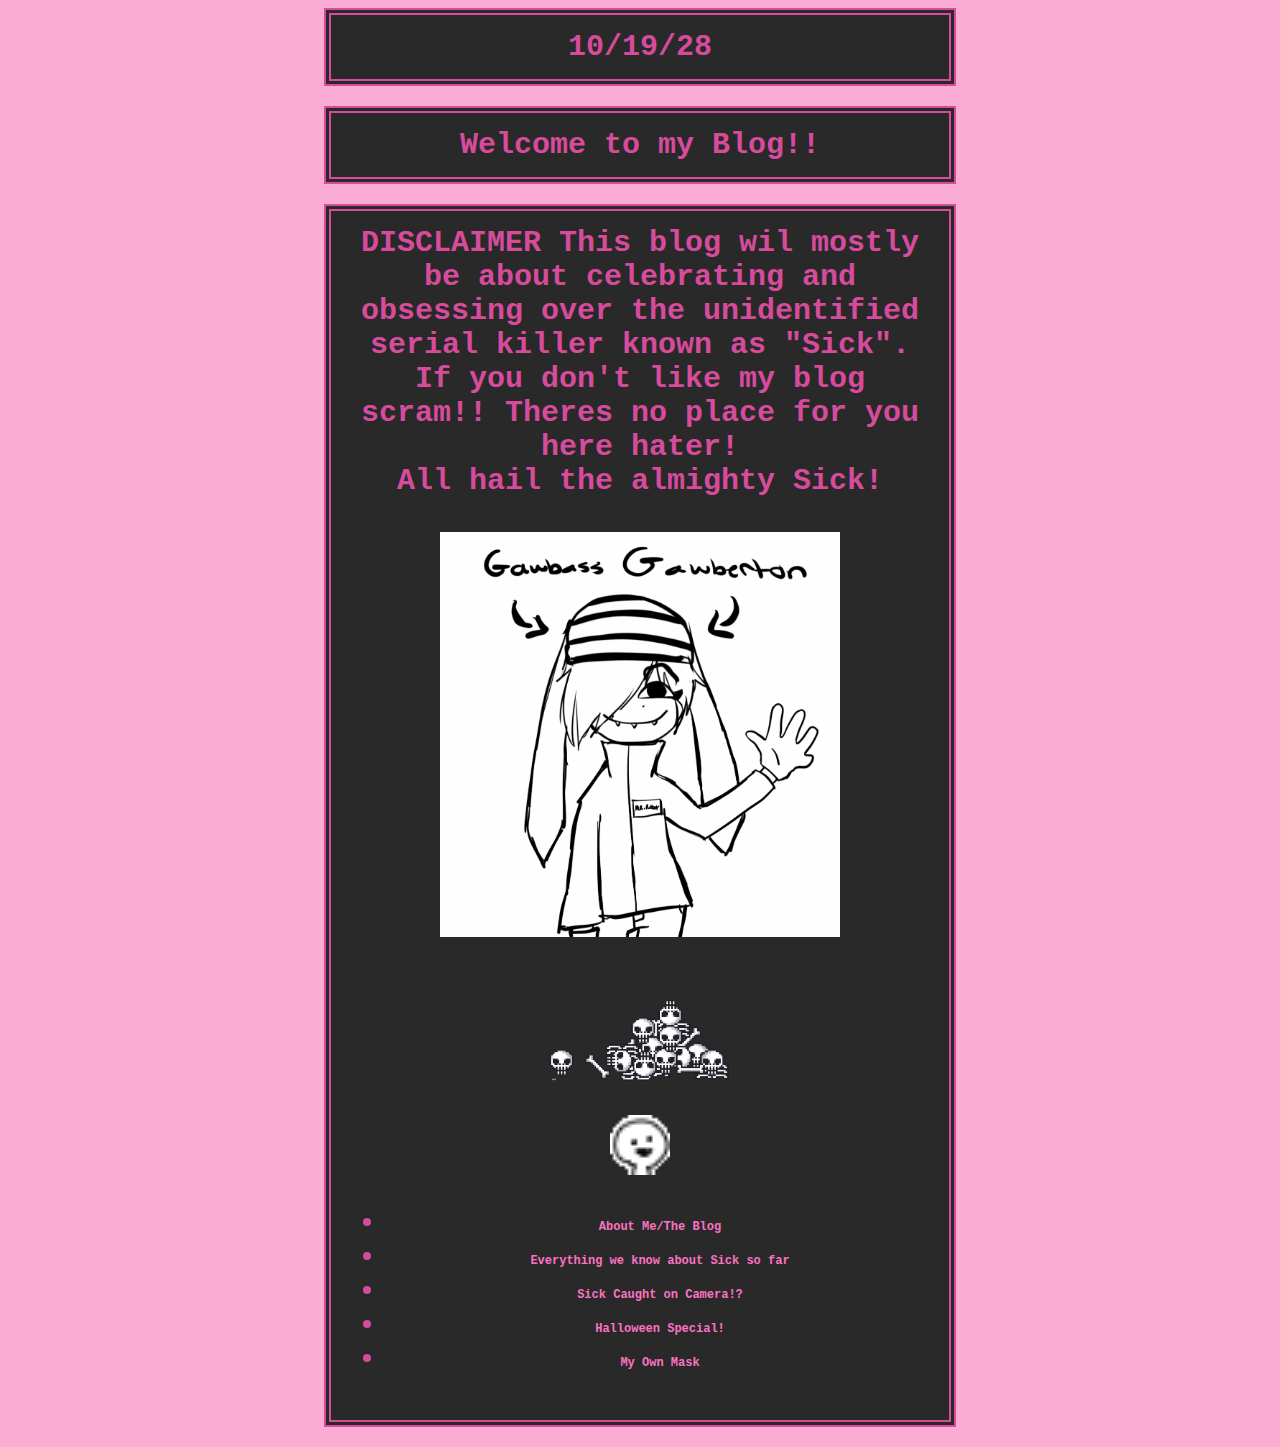
<file: index.html>
<DOCTYPE HTML>
	<hmtl>
	<head>
		<meta charset="utf-8">
		<meta name="viewport" content="width=device-width,initial-scale=1">
		<title>welcome!!</title>
          <link rel="stylesheet" type="text/css" href="style.css">
	</head>
	</body>
          <h1> 10/19/28
          <h1> Welcome to my Blog!!
          <h1> DISCLAIMER
          <body>This blog wil mostly be about celebrating and obsessing over the unidentified serial killer known as "Sick". If you don't like my blog scram!! Theres no place for you here hater! 
</br>
         All hail the almighty Sick!
</br>
</br>
          <img src="web design images/wave.gif"width="400px">
          <img src="web design images/skullz.gif"width="200px">
</br>
</br>
          <img src="web design images/hap.GIF"width="60px">
</br>
   <ul>
      <Li><a href="sick.html">About Me/The Blog</a></Li>
      <Li><a href="sound.html">Everything we know about Sick so far</a></Li>
      <Li><a href="camera.html">Sick Caught on Camera!?</a></Li>
      <Li><a href="halloweenspecial.html">Halloween Special!</a></Li>
      <Li><a href="mask.html">My Own Mask</a></Li>
</file>
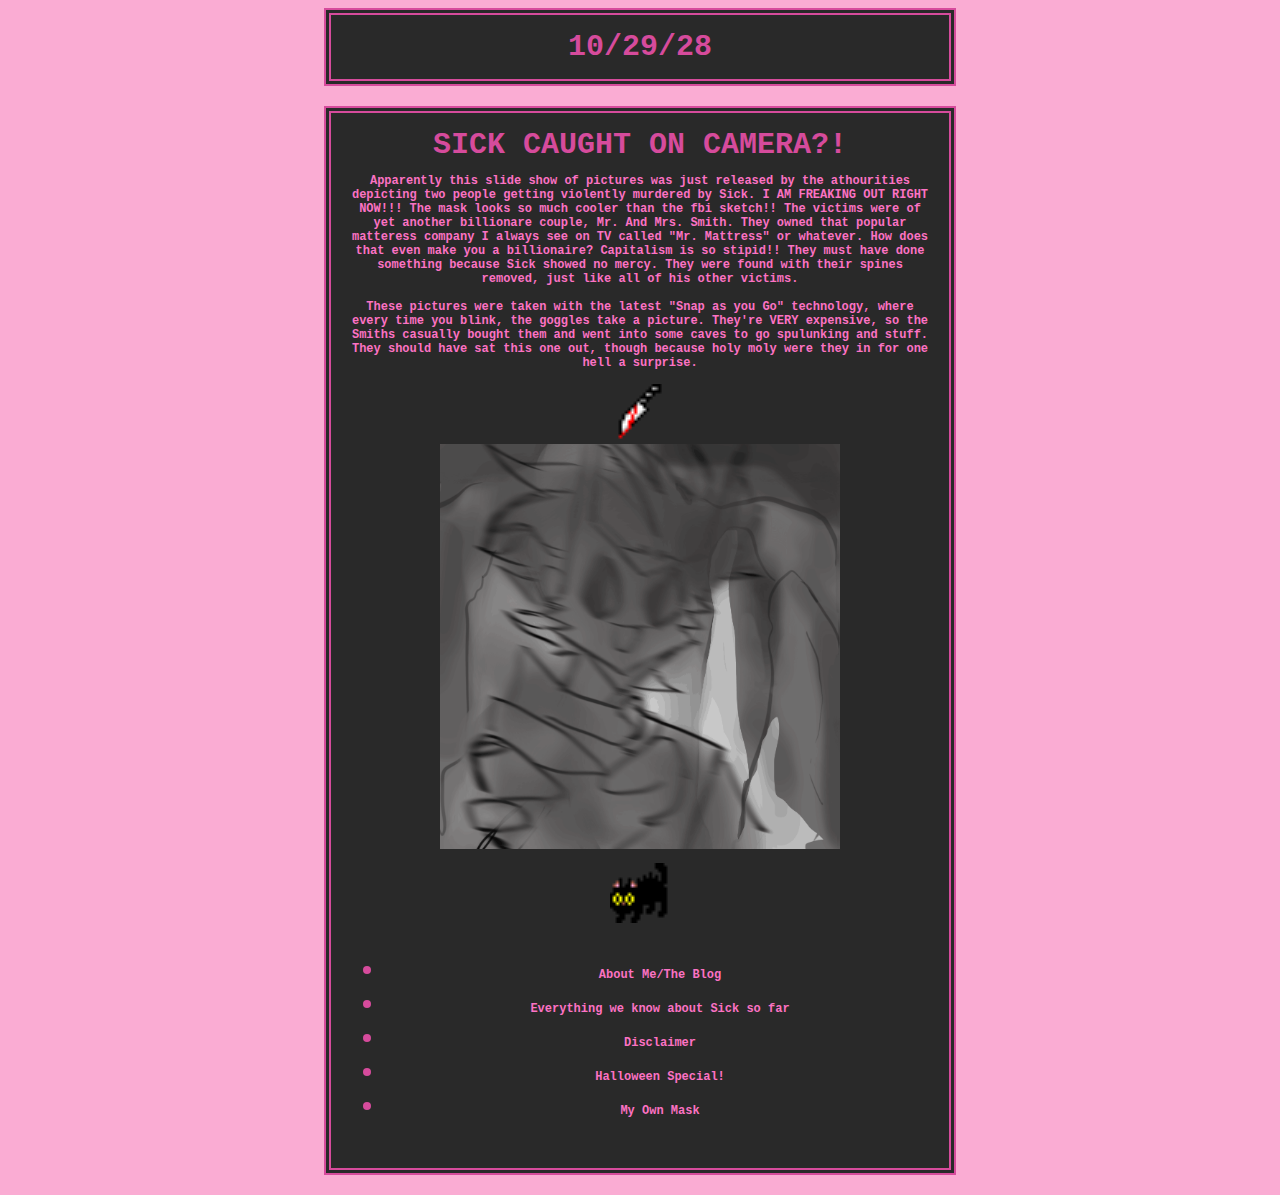
<file: camera.html>
<DOCTYPE HTML>
	<hmtl>
	<head>
		<meta charset="utf-8">
		<meta name="viewport" content="width=device-width,initial-scale=1">
		<title>Sick Csught on Camera?!</title>
		<link rel="stylesheet" type="text/css" href="style.css">
	</head>
	<body>
		<h1> 10/29/28
		<h1>SICK CAUGHT ON CAMERA?!
		<p>Apparently this slide show of pictures was just released by the athourities depicting two people getting violently murdered by Sick. I AM FREAKING OUT RIGHT NOW!!! The mask looks so much cooler than the fbi sketch!! The victims were of yet another billionare couple, Mr. And Mrs. Smith. They owned that popular matteress company I always see on TV called "Mr. Mattress" or whatever. How does that even make you a billionaire? Capitalism is so stipid!! They must have done something because Sick showed no mercy. They were found with their spines removed, just like all of his other victims.
</br>
</br>
		These pictures were taken with the latest "Snap as you Go" technology, where every time you blink, the goggles take a picture. They're VERY expensive, so the Smiths casually bought them and went into some caves to go spulunking and stuff. They should have sat this one out, though because holy moly were they in for one hell a surprise.
</br>
</br>
<img src="web design images/knife.GIF"width="60px">
</br>
<img src="web design images/camera.gif"width="400px">
</br>
</br>
 <img src="web design images/cat.GIF"width="60px">
    </br>
   <ul>
      <Li><a href="sick.html">About Me/The Blog</a></Li>
      <Li><a href="sound.html">Everything we know about Sick so far</a></Li>
      <Li><a href="index.html">Disclaimer</a></Li>
      <Li><a href="halloweenspecial.html">Halloween Special!</a></Li>
      <Li><a href="mask.html">My Own Mask</a></L
</file>
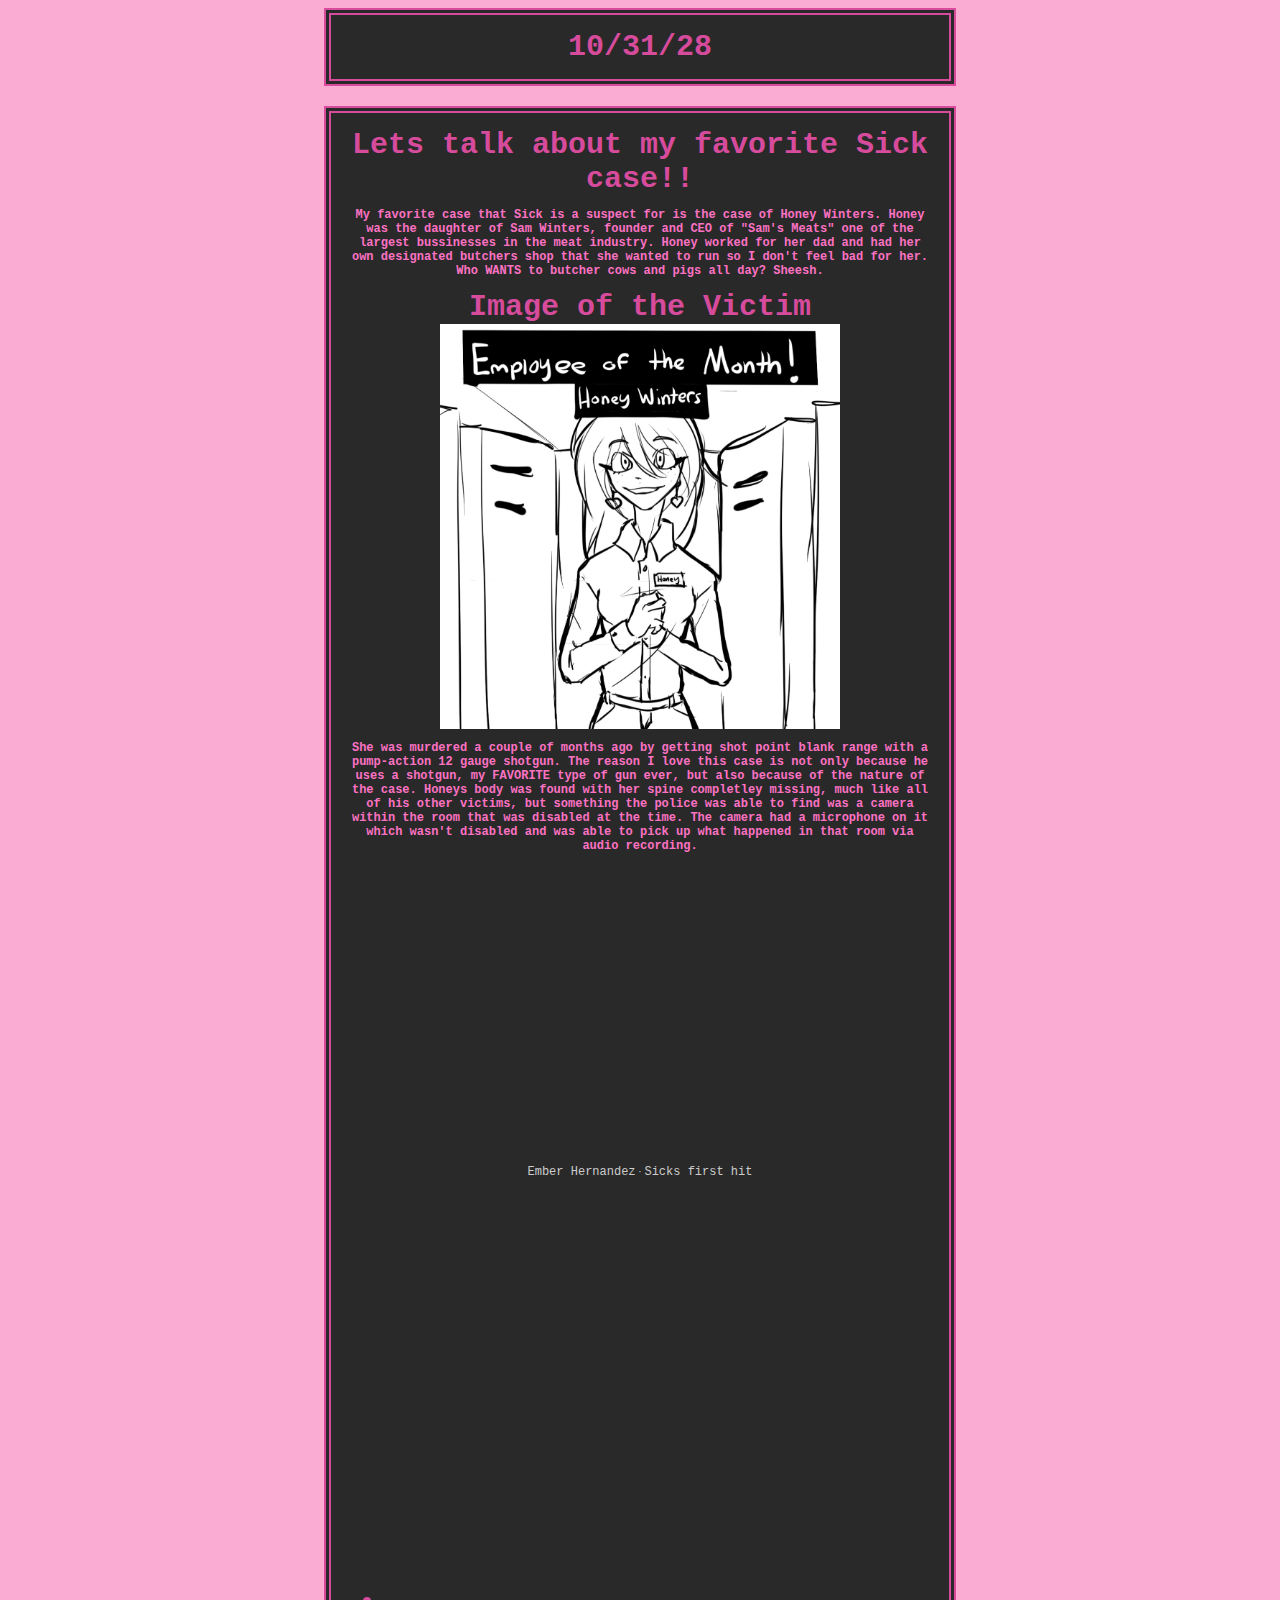
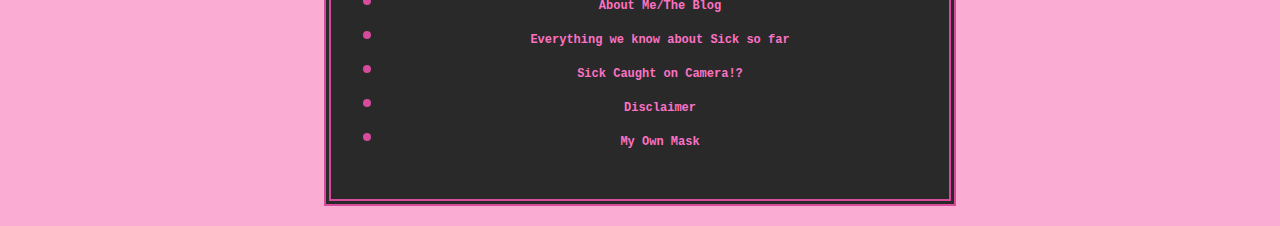
<file: halloweenspecial.html>
<DOCTYPE HTML>
	<hmtl>
	<head>
		<meta charset="utf-8">
		<meta name="viewport" content="width=device-width,initial-scale=1">
		<title>HALLOWEEN SPECIAL!!</title>
		<link rel="stylesheet" type="text/css" href="style.css">
	</head>
	<body>
		<h1> 10/31/28
		<h1>Lets talk about my favorite Sick case!!
		<p> My favorite case that Sick is a suspect for is the case of Honey Winters. Honey was the daughter of Sam Winters, founder and CEO of "Sam's Meats" one of the largest bussinesses in the meat industry. Honey worked for her dad and had her own designated butchers shop that she wanted to run so I don't feel bad for her. Who WANTS to butcher cows and pigs all day? Sheesh.
	   </p> Image of the Victim
	    <img src="web design images/honey.jpg"width="400px">
		<p> She was murdered a couple of months ago by getting shot point blank range with a pump-action 12 gauge shotgun. The reason I love this case is not only because he uses a shotgun, my FAVORITE type of gun ever, but also because of the nature of the case. Honeys body was found with her spine completley missing, much like all of his other victims, but something the police was able to find was a camera within the room that was disabled at the time. The camera had a microphone on it which wasn't disabled and was able to pick up what happened in that room via audio recording. 
<iframe width="100%" height="300" scrolling="no" frameborder="no" allow="autoplay" src="https://w.soundcloud.com/player/?url=https%3A//api.soundcloud.com/tracks/1935441290&color=%23ff5500&auto_play=false&hide_related=false&show_comments=true&show_user=true&show_reposts=false&show_teaser=true&visual=true"></iframe><div style="font-size: 10px; color: #cccccc;line-break: anywhere;word-break: normal;overflow: hidden;white-space: nowrap;text-overflow: ellipsis; font-family: Interstate,Lucida Grande,Lucida Sans Unicode,Lucida Sans,Garuda,Verdana,Tahoma,sans-serif;font-weight: 100;"><a href="https://soundcloud.com/ember-hernandez-451471760" title="Ember Hernandez" target="_blank" style="color: #cccccc; text-decoration: none;">Ember Hernandez</a> · <a href="https://soundcloud.com/ember-hernandez-451471760/sicks-first-hit" title="Sicks first hit" target="_blank" style="color: #cccccc; text-decoration: none;">Sicks first hit</a></div>  
	</br>
	<p> 
   </br>
<body><iframe width="560" height="315" src="https://www.youtube.com/embed/MlxfVnzgYgM?si=RMLjCJoySv1LSFql" title="YouTube video player" frameborder="0" allow="accelerometer; autoplay; clipboard-write; encrypted-media; gyroscope; picture-in-picture; web-share" referrerpolicy="strict-origin-when-cross-origin" allowfullscreen></iframe></body>



			
   <ul>
      <Li><a href="sick.html">About Me/The Blog</a></Li>
      <Li><a href="sound.html">Everything we know about Sick so far</a></Li>
      <Li><a href="camera.html">Sick Caught on Camera!?</a></Li>
      <Li><a href="index.html">Disclaimer</a></Li>
      <Li><a href="mask.html">My Own Mask</a></L
</file>
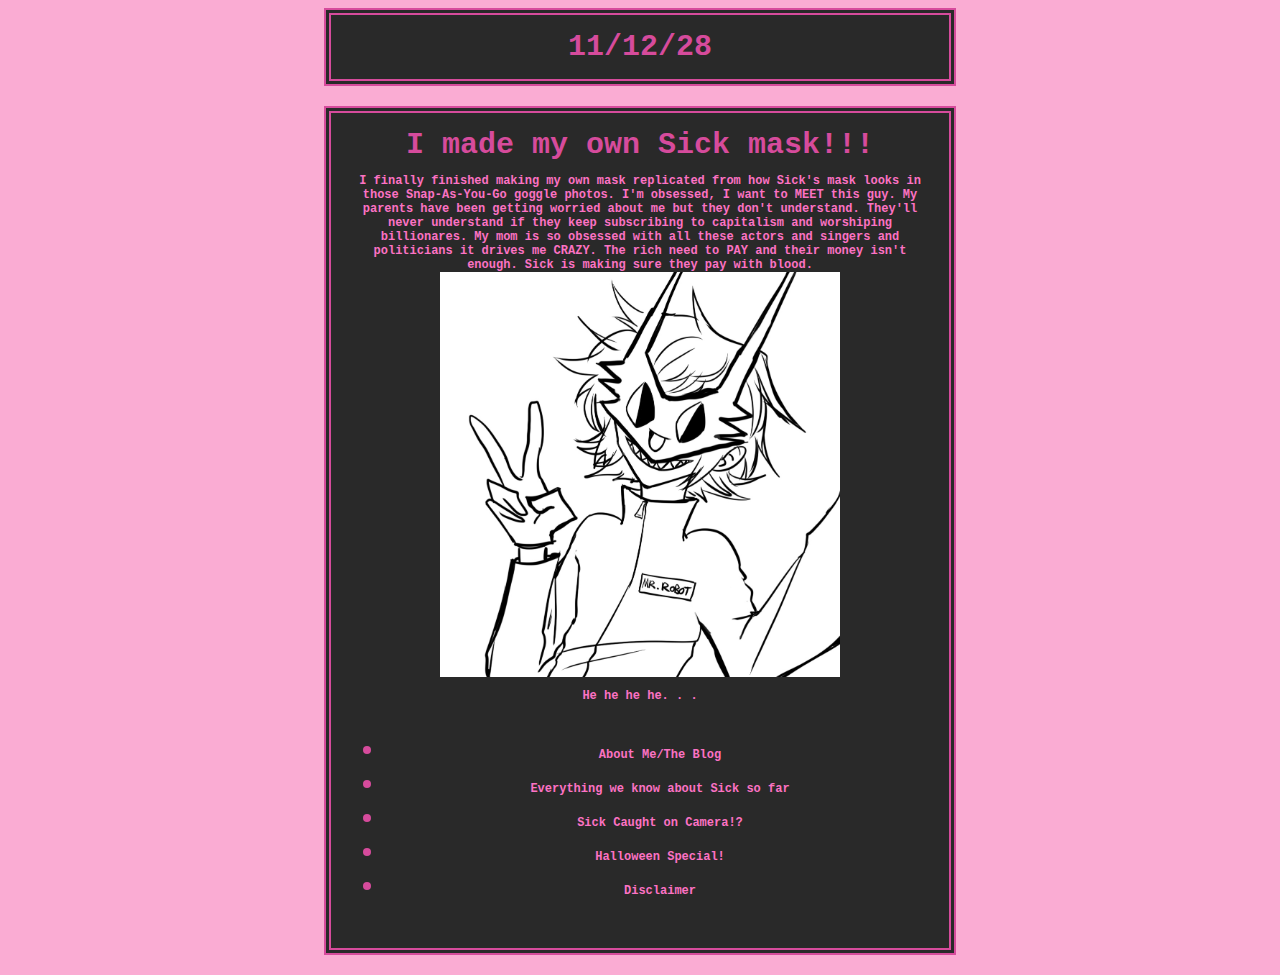
<file: mask.html>
<DOCTYPE HTML>
	<hmtl>
	<head>
		<meta charset="utf-8">
		<meta name="viewport" content="width=device-width,initial-scale=1">
		<title>My Own Sick Mask</title>
		<link rel="stylesheet" type="text/css" href="style.css">
	</head>
	<body>
		<h1> 11/12/28
		<h1> I made my own Sick mask!!!
	   <p> I finally finished making my own mask replicated from how Sick's mask looks in those Snap-As-You-Go goggle photos. I'm obsessed, I want to MEET this guy. My parents have been getting worried about me but they don't understand. They'll never understand if they keep subscribing to capitalism and worshiping billionares. My mom is so obsessed with all these actors and singers and politicians it drives me CRAZY. The rich need to PAY and their money isn't enough. Sick is making sure they pay with blood.
   </br>
   <img src="web design images/selfie.jpg" width="400px">
   <p> He he he he. . .
   <ul>
      <Li><a href="sick.html">About Me/The Blog</a></Li>
      <Li><a href="sound.html">Everything we know about Sick so far</a></Li>
      <Li><a href="camera.html">Sick Caught on Camera!?</a></Li>
      <Li><a href="halloweenspecial.html">Halloween Special!</a></Li>
      <Li><a href="index.html">Disclaimer</a></L
</file>
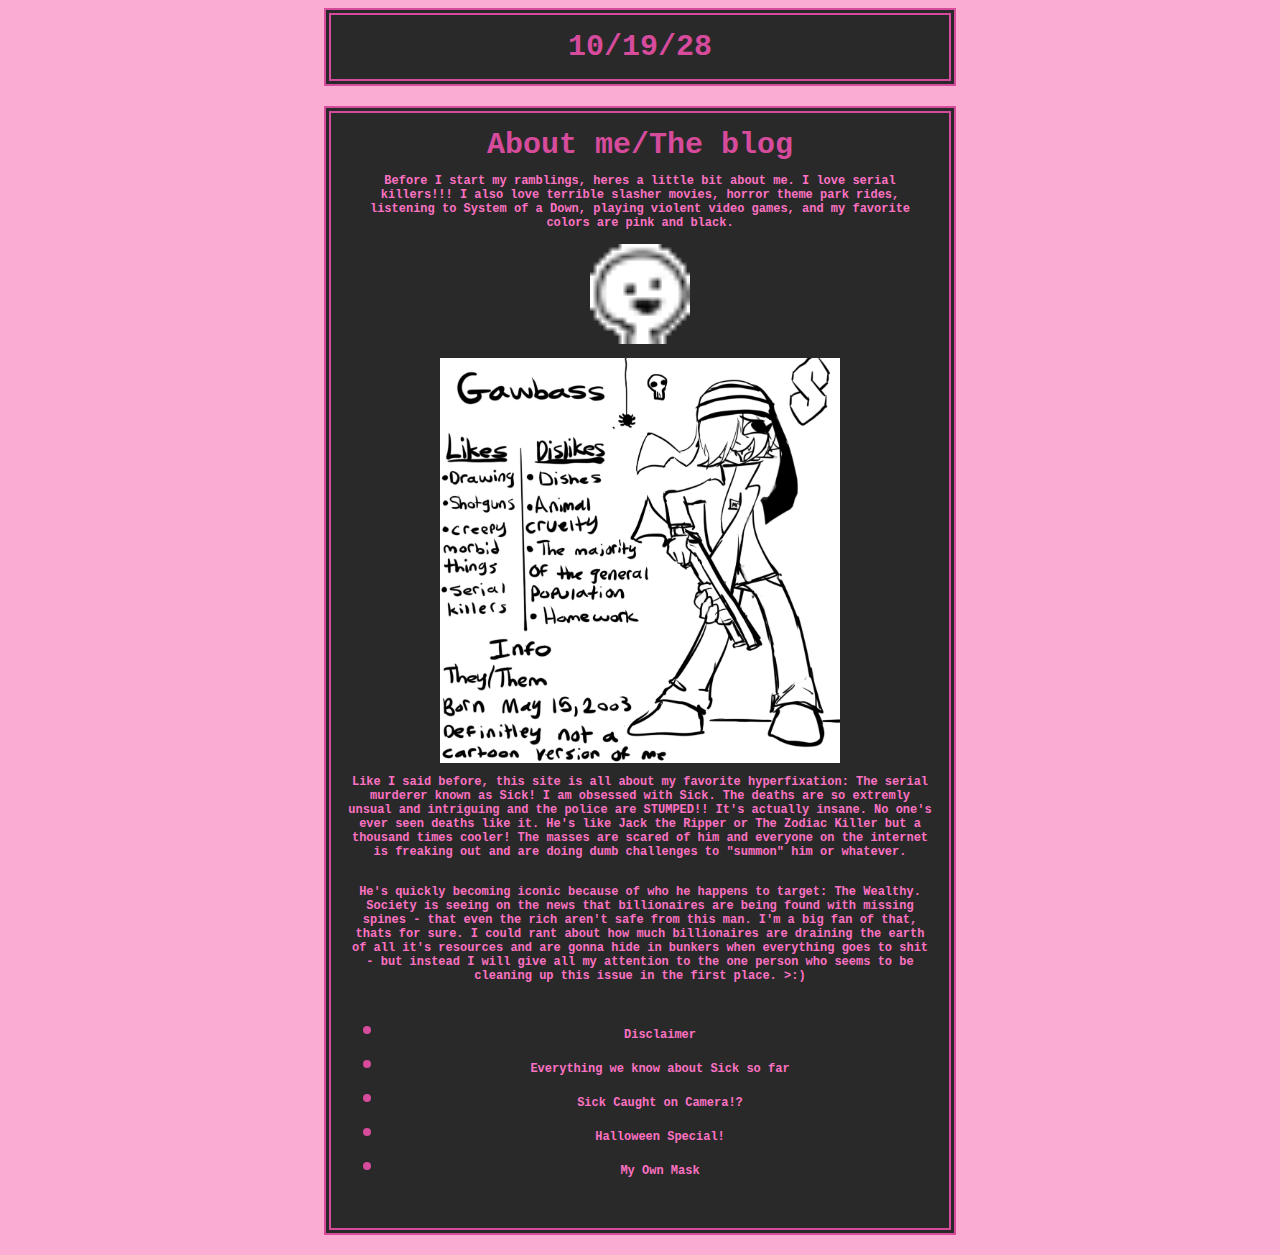
<file: sick.html>
<DOCTYPE HTML>
	<hmtl>
	<head>
		<meta charset="utf-8">
		<meta name="viewport" content="width=device-width,initial-scale=1">
		<title>intro :)</title>
		<link rel="stylesheet" type="text/css" href="style.css">

	</head>
	<body>
		<h1> 10/19/28
        <h1>About me/The blog
        <p> Before I start my ramblings, heres a little bit about me. I love serial killers!!! I also love terrible slasher movies, horror theme park rides, listening to System of a Down, playing violent video games, and my favorite colors are pink and black. 
</br>
</br>
 <img src="web design images/hap.GIF" width="100px">
</br>
</br>
    <img src="web design images/meetgaw.jpg" width="400px">
        <p> Like I said before, this site is all about my favorite hyperfixation: The serial murderer known as Sick! I am obsessed with Sick. The deaths are so extremly unsual and intriguing and the police are STUMPED!! It's actually insane. No one's ever seen deaths like it. He's like Jack the Ripper or The Zodiac Killer but a thousand times cooler! The masses are scared of him and everyone on the internet is freaking out and are doing dumb challenges to "summon" him or whatever.
</br>
</br>
       <p> He's quickly becoming iconic because of who he happens to target: The Wealthy. Society is seeing on the news that billionaires are being found with missing spines - that even the rich aren't safe from this man. I'm a big fan of that, thats for sure. I could rant about how much billionaires are draining the earth of all it's resources and are gonna hide in bunkers when everything goes to shit - but instead I will give all my attention to the one person who seems to be cleaning up this issue in the first place. >:)

<br>
   <ul>
      <Li><a href="index.html">Disclaimer</a></Li>
      <Li><a href="sound.html">Everything we know about Sick so far</a></Li>
      <Li><a href="camera.html">Sick Caught on Camera!?</a></Li>
      <Li><a href="halloweenspecial.html">Halloween Special!</a></Li>
      <Li><a href="mask.html">My Own Mask</a></L
</file>
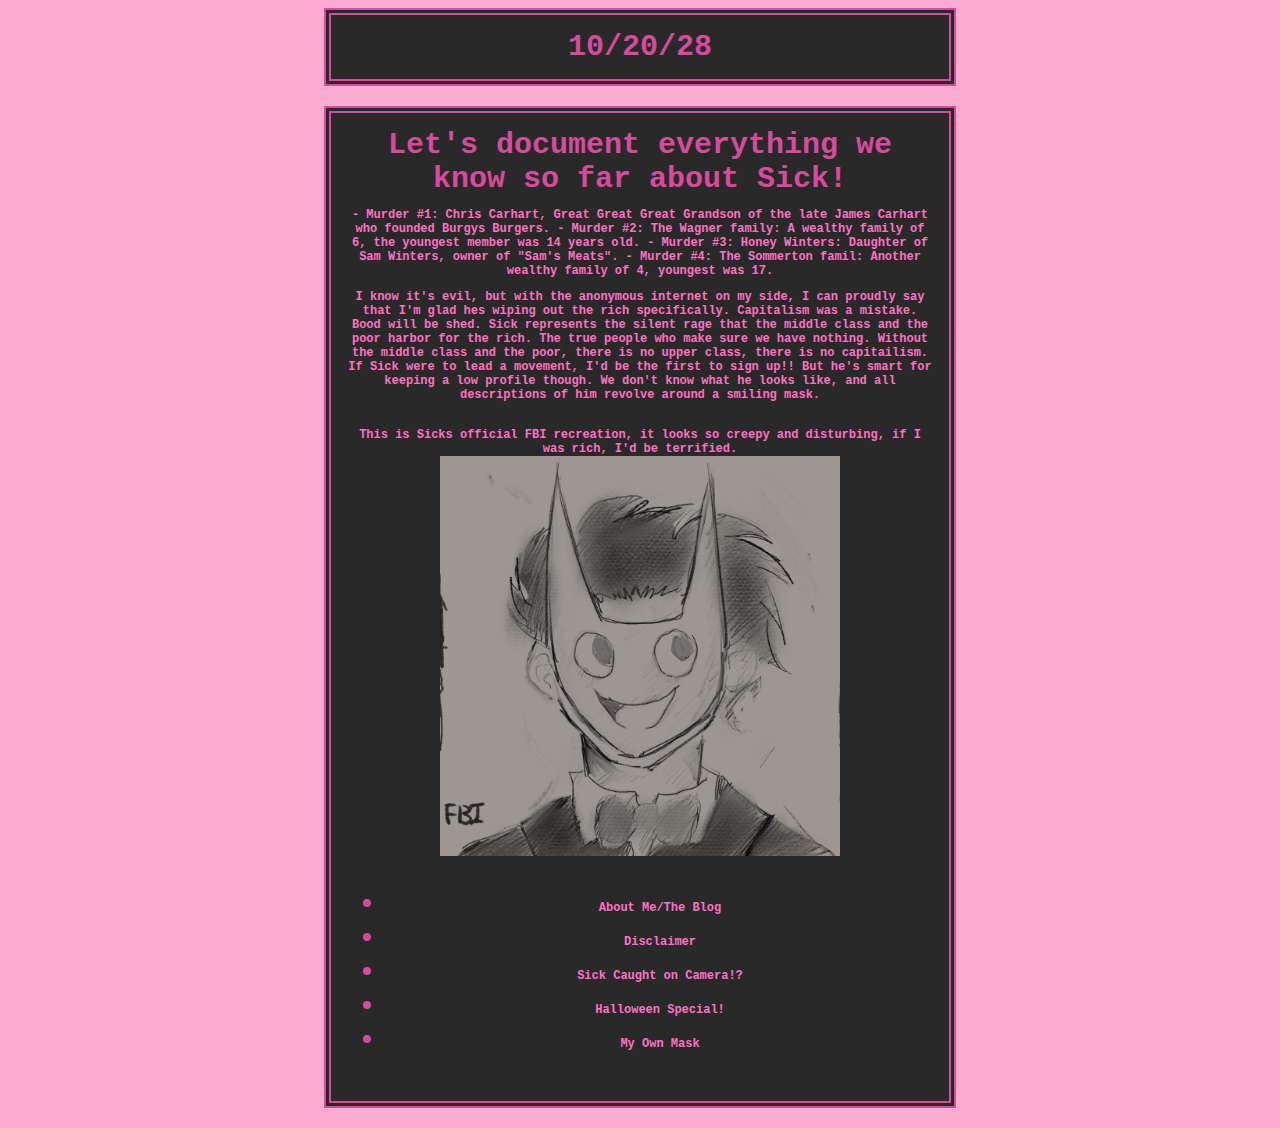
<file: sound.html>
<DOCTYPE HTML>
	<hmtl>
	<head>
		<meta charset="utf-8">
		<meta name="viewport" content="width=device-width,initial-scale=1">
		<title>Everything we Know about Sick!!</title>
		<link rel="stylesheet" type="text/css" href="style.css">
	</head>
	<body>
		<h1> 10/20/28
		<h1>Let's document everything we know so far about Sick!
		<p> - Murder #1: Chris Carhart, Great Great Great Grandson of the late James Carhart who founded Burgys Burgers.
			 - Murder #2: The Wagner family: A wealthy family of 6, the youngest member was 14 years old.
			 - Murder #3: Honey Winters: Daughter of Sam Winters, owner of "Sam's Meats".
			 - Murder #4: The Sommerton famil: Another wealthy family of 4, youngest was 17.
      <p> I know it's evil, but with the anonymous internet on my side, I can proudly say that I'm glad hes wiping out the rich specifically. Capitalism was a mistake. Bood will be shed. Sick represents the silent rage that the middle class and the poor harbor for the rich. The true people who make sure we have nothing. Without the middle class and the poor, there is no upper class, there is no capitailism. If Sick were to lead a movement, I'd be the first to sign up!! But he's smart for keeping a low profile though. We don't know what he looks like, and all descriptions of him revolve around a smiling mask.
</br> 
</br>
<p> This is Sicks official FBI recreation, it looks so creepy and disturbing, if I was rich, I'd be terrified.
<img src="web design images/fbi.jpg" width="400px">
</br>
   <ul>
      <Li><a href="sick.html">About Me/The Blog</a></Li>
      <Li><a href="index.html">Disclaimer</a></Li>
      <Li><a href="camera.html">Sick Caught on Camera!?</a></Li>
      <Li><a href="halloweenspecial.html">Halloween Special!</a></Li>
      <Li><a href="mask.html">My Own Mask</a></L
</file>
<file: style.css>
body{
	background-color: #faacd3;
}

h1{background-color: #292929;
     margin-left: 25%; 
     margin-right: 25%;
     padding: 15px;
     text-align: center;
     color: #d64b9c;
     font-size: 30px;
     font-family: Courier New;
     border-width: 7px;
     border-style: double;
     border color:#e0e0e0;
 }
p{font-family: Courier New;
     font-size: 12px;
     color: #fc72c3}

     a{text-decoration: none;

          color: #fc72c3}
a{text-decoration: none;
     color:##d4cfd2;
     font-size:12px;
     font-family: Courier New; }
</file>
